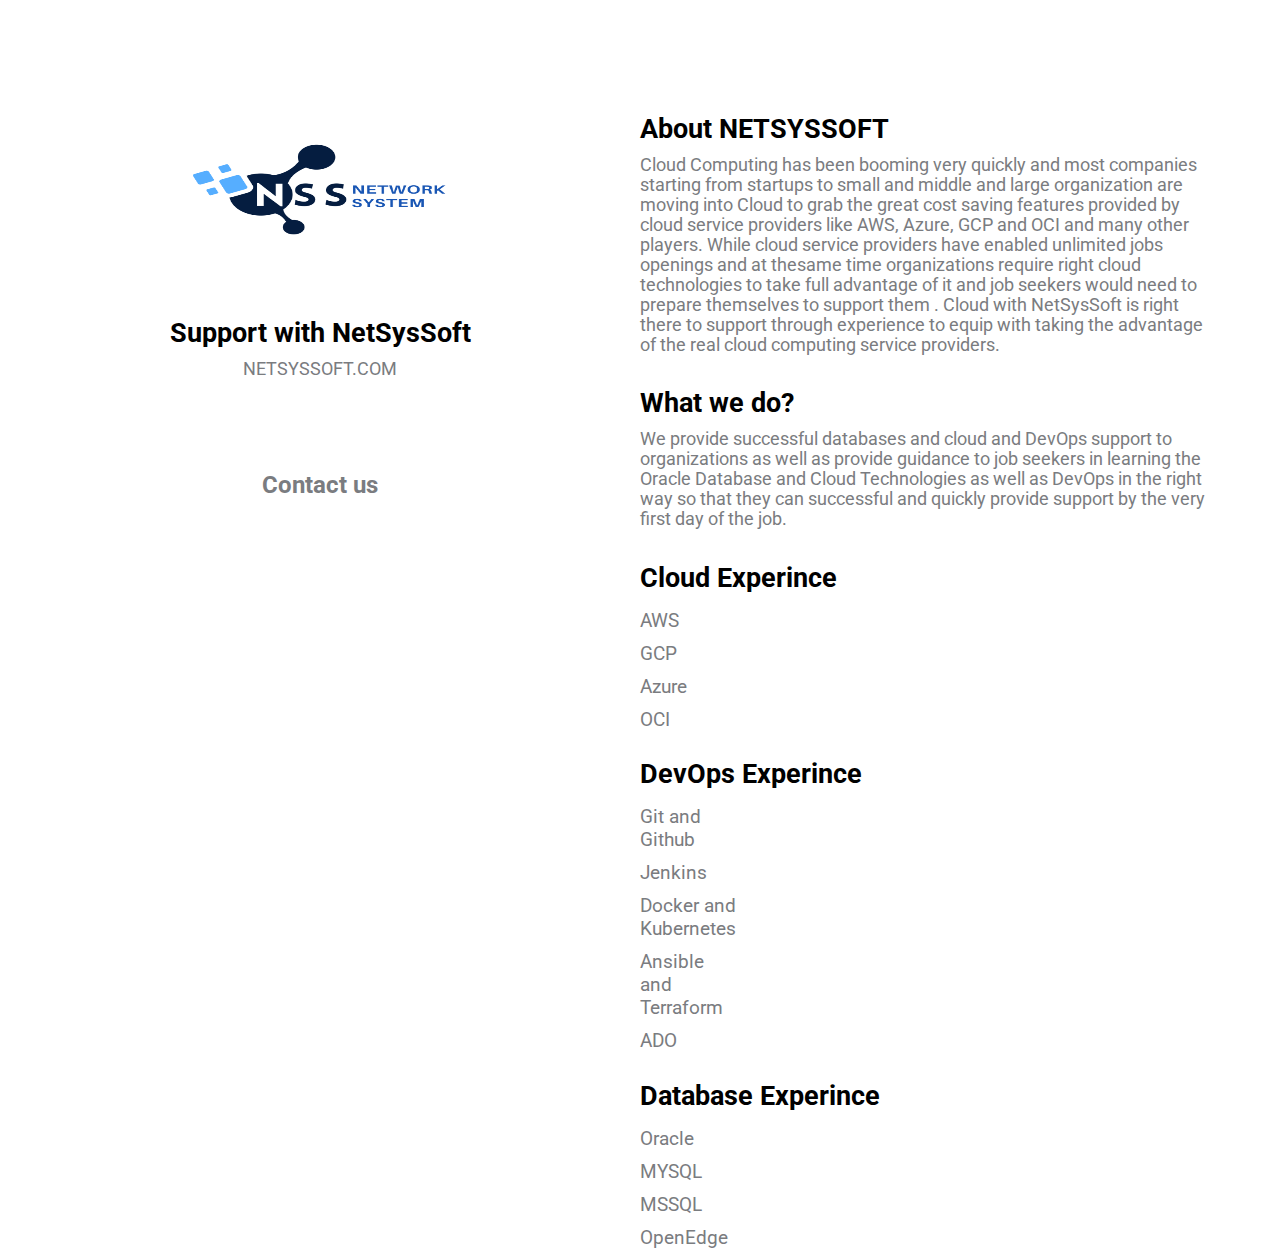
<file: index.html>
<!DOCTYPE html>
<html lang="en">
<head>

    
    <meta charset="UTF-8">
    <meta name="viewport" content="width=device-width, initial-scale=1.0">
    <meta http-equiv="X-UA-Compatible" content="ie=edge">
    <link rel="stylesheet" href="https://use.fontawesome.com/releases/v5.4.1/css/all.css" integrity="sha384-5sAR7xN1Nv6T6+dT2mhtzEpVJvfS3NScPQTrOxhwjIuvcA67KV2R5Jz6kr4abQsz" crossorigin="anonymous">
    <link rel="stylesheet" href="style.css">
    <title>NETSYSSOFT</title>
    <script type="text/javascript">
        function submitToAPI(e) {
             //e.preventDefault(); 
             var URL = " https://lufgxxo1hd.execute-api.ap-south-1.amazonaws.com/dev";
     
             var name = document.contactform.name.value;
             var email = document.contactform.email.value;
             var phone = document.contactform.phone.value;
             var message = document.contactform.message.value;
               var data1 = {
                name : name,
                phone : phone,
                email : email,
                desc : message
              };
              alert(data1['desc']);
              
      $.ajax({
               type: "PUT",
               url: "https://lufgxxo1hd.execute-api.ap-south-1.amazonaws.com/dev/contact",
               dataType: "json",
               crossDomain: "true",
               contentType: "application/json",
               data: JSON.stringyfy(desc),
               success: function(data){alert(data);},
                error: function(errMsg) {
                alert(errMsg);
                }
            });
            //alert("Success");   
           }
       </script>
      
</head>
<body>
    <div class="grid-2">
        <div class="section-1">
            <!--<i class="fas fa-code fa-5x white"></i> -->
            <img src="./nsslogo.png" width="300" height="200">
            <h2>Support with NetSysSoft</h2>
            <p>NETSYSSOFT.COM</p>
 <!--           <a href="#"><i class="fab fa-twitter"></i></a>
                <a href="#"><i class="fab fa-linkedin"></i></a>
                <a href="#"><i class="fab fa-github"></i></a> -->
<br>
<br>
<br>
<h2> <a href="contact.html">Contact us</a></h2>
            <!-- <h2>Contact</h2>
            <form id="contact-form" name="contactform" class="post-reply" method="put">
                <span>Name *</span>
                <input id="form-name" class="input" type="text" name="name" placeholder="Enter name here…">
               
                <span>Email *</span>
                <input id="form-email" class="input" type="email" name="email" placeholder="Enter name here…">
               
                <span>Phone</span>
                <input id="form-phone" class="input" type="phone" name="phone" placeholder="(Optional) Enter phone number here…">
               
                <textarea id="form-message" class="input" name="message" placeholder="Your Message Here"></textarea>
               
               <button class="primary-button" onClick="submitToAPI(event)">Submit</button>
            </form> -->
                 
        </div>
        <div class="section-2">

            <h2>About NETSYSSOFT</h2>
            <p>Cloud Computing has been booming very quickly and most companies starting from startups to small and middle and large organization are moving into Cloud to grab the great cost saving features provided by cloud service providers like AWS, Azure, GCP and OCI and many other players. While cloud service providers have enabled unlimited jobs openings and at thesame time organizations require right cloud technologies to take full advantage of it and job seekers would need to prepare themselves to support them . Cloud with NetSysSoft is right there to support through experience to equip with taking the advantage of the real cloud computing service providers. </p>

            <h2>What we do?</h2>
            <p>We provide successful databases and cloud and DevOps support to organizations as well as provide guidance to job seekers in learning the Oracle Database and Cloud Technologies as well as DevOps in the right way so that they can successful and quickly provide support by the very first day of the job.</p>

            <h2>Cloud Experince</h2>
            <a href="#">AWS</a>
            <a href="#">GCP</a>
            <a href="#">Azure</a>
            <a href="#">OCI</a>
            <h2>DevOps Experince</h2>
            <a href="#">Git and Github</a>
            <a href="#">Jenkins</a>
            <a href="#">Docker and Kubernetes</a>
            <a href="#">Ansible and Terraform</a>
            <a href="#">ADO</a>
            <h2>Database Experince</h2>
            <a href="#">Oracle</a>
            <a href="#">MYSQL</a>
            <a href="#">MSSQL</a>
            <a href="#">OpenEdge</a>

        </div>
    </div>
</body>
</html>
</file>
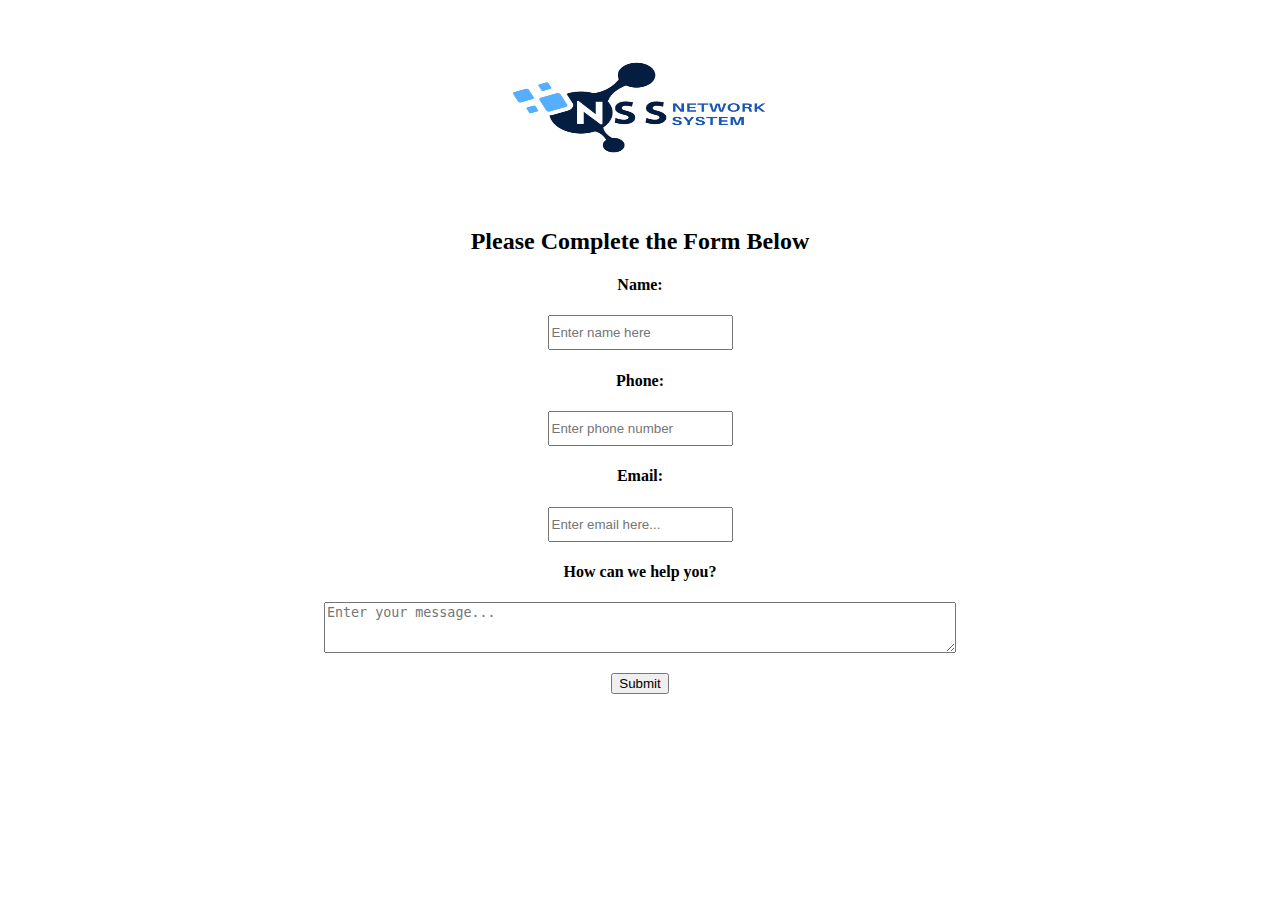
<file: contact.html>
<html>
<head>
<script>
function submitToAPI(e) {
       e.preventDefault();
//       var URL = "API Gateway";


       var name = document.getElementById("name-input").value;
       var phone = document.getElementById("phone-input").value;
       var email = document.getElementById("email-input").value;
       var desc = document.getElementById("description-input").value;
	   if (name=="" || phone=="" || email=="" || desc=="")
        {
            alert("Please Fill All Required Field");
            return false;
        }
		
		nameRE = /^[A-Z]{1}[a-z]{2,20}[ ]{1}[A-Z]{1}[a-z]{2,20}/;
		if(!nameRE.test(name)) {
			alert("Name entered, is not valid");
				return false;
		}
		
		phoneRE = /^([0|\+[0-9]{1,5})?([7-9][0-9]{9})$/;
		if(!phoneRE.test(phone)) {
				alert("Phone number entered, is not valid");
				return false;
            }
		
		emailRE = /^\w+([\.-]?\w+)*@\w+([\.-]?\w+)*(\.\w{2,3})+$/;
		if(!emailRE.test(email)) {
			alert("Email Address entered, is not valid");
				return false;
		}
       var data = {
          name : name,
          phone : phone,
          email : email,
          desc : desc
        };

		var xmlhttp = new XMLHttpRequest();
		xmlhttp.open("POST", " https://lufgxxo1hd.execute-api.ap-south-1.amazonaws.com/dev/contact");
		xmlhttp.setRequestHeader("Content-Type", "application/json");
		xmlhttp.send(JSON.stringify(data));
		xmlhttp.onreadystatechange = function() {
		if (xmlhttp.readyState === 4) {
			var response = JSON.parse(xmlhttp.responseText);
			if (xmlhttp.status === 200 ) {
				console.log('successful');
				document.getElementById("contact-form").innerHTML = "<h1>Thank you for your message/feedback<br>our team will get back to you soon!</h1>";
		    } else {
			    console.log('failed');
			}
		}
	}
	
	document.getElementById('contact-form').reset();
	  
	} 
</script>
</head>
<body>
    <center>
        <img src="./nsslogo.png" width="300" height="200"><br>
        <h2> Please Complete the Form Below</h2>
<form id="contact-form" method="post">
      <h4>Name:</h4>
      <input type="text" style="height:35px;" id="name-input" placeholder="Enter name here" class="form-control" style="width:100%;" /><br/>
      <h4>Phone:</h4>
      <input type="phone" style="height:35px;" id="phone-input" placeholder="Enter phone number" class="form-control" style="width:100%;"/><br/>
      <h4>Email:</h4>
      <input type="email" style="height:35px;" id="email-input" placeholder="Enter email here..." class="form-control" style="width:100%;"/><br/>
      <h4>How can we help you?</h4>
      <textarea id="description-input" rows="3" placeholder="Enter your message..." class="form-control" style="width:50%;"></textarea><br/>
      <div class="g-recaptcha" data-sitekey="6Lc7cVMUAAAAAM1yxf64wrmO8gvi8A1oQ_ead1ys" class="form-control" style="width:80%;"></div>
      <button type="button" onClick="submitToAPI(event)" class="btn btn-lg" style="margin-top:20px;">Submit</button>
</form>
</center>

</body>
</html>
</file>
<file: style.css>
/* global */
@import url('https://fonts.googleapis.com/css?family=Roboto');

.grid-2{
    display: grid;
    grid-template-columns: repeat(2,1fr);
}

body{
    margin: 0;
    padding: 0;
    font-family: 'Roboto', sans-serif;
    background-color: white;
    color: #7A7C80;

}

h2,.white{
    color: black;
}

a{
    color: #7A7C80;
    text-decoration: none;
}
/* section 1 */
.section-1{
    padding-top: 10vh;
    text-align: center;
}

.section-1 p{
    font-size: 1.1rem;
    padding-bottom: 10px;
    margin:0;
}

.section-1 h2{
    font-size: 1.7rem;
    margin-bottom: 10px;
}

.section-1 a{
    font-size: 1.5rem;
    padding: 10px;
}
/* section 2 */
.section-2{
    padding-top: 10vh;
    width: 90%;
}

.section-2 h2{
    font-size: 1.7rem;
    margin-bottom: 10px;
}

.section-2 p{
    font-size: 1.1rem;
    padding-bottom: 10px;
    margin:0;
}

.section-2 a{
    display: block;
    padding: 5px;
    font-size: 1.2rem;
    padding-left: 0;
    width: 100px;
}
/* animations / utilities */
.section-2 a:hover{
    font-size: 1.3rem;
    color: #fff;
    cursor: pointer;
    transition: 0.2s;
}

.section-1 a:hover{
    color: #fff;
    cursor: pointer;
    transition: 0.3s;
}

.white:hover{
    position: relative;
    padding-left: 10px;
}

/* media queres */
@media(max-width:780px){
    .grid-2{
        grid-template-columns: 1fr;
    }
    .section-1{
        padding:0;
        padding-top: 5rem;
    }
    .section-2{
        padding: 0;
        padding-left: 1.5rem;
        padding-top: 2rem;
    }
}
</file>
